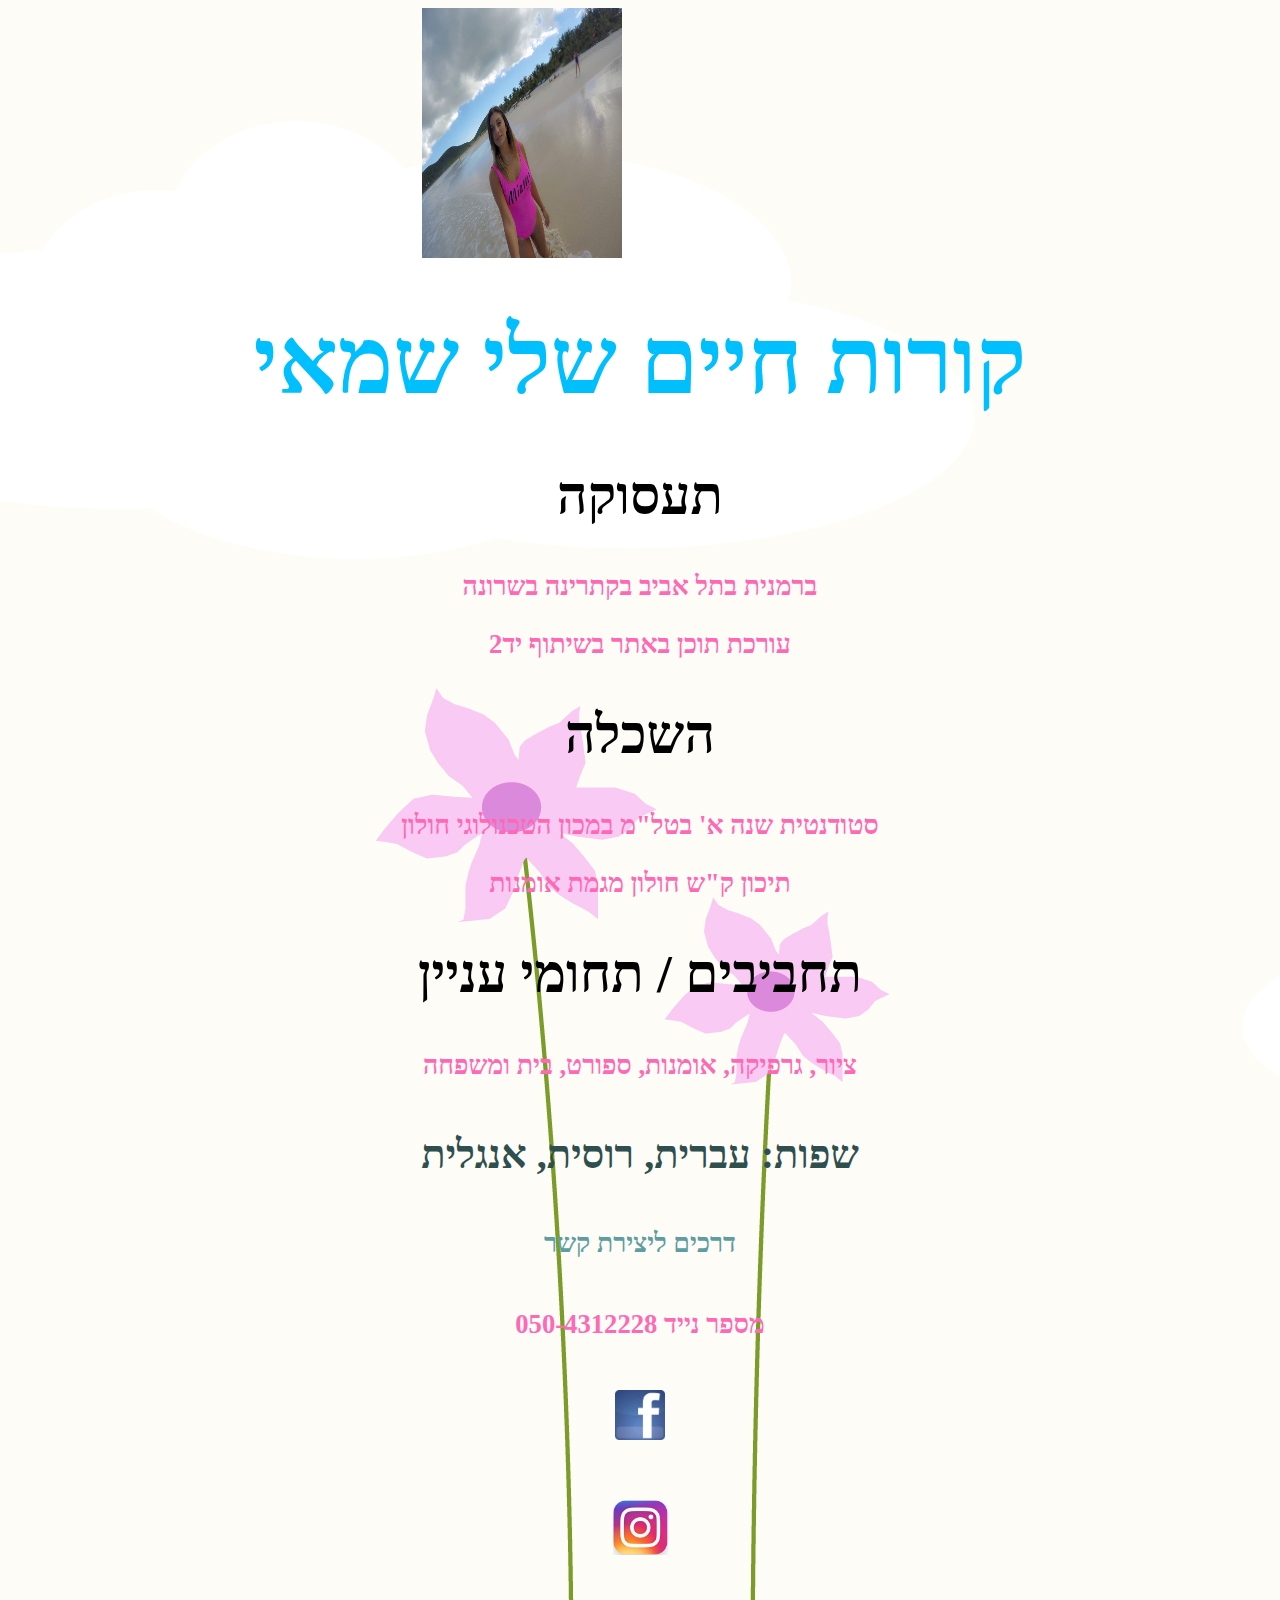
<file: folder/index.html>
﻿<!doctype html>
<html lang="">
<head>
    <meta charset="utf-8" />
    <title></title>
    <meta name="description" content="" />
    <meta name="keywords" content="" />
    <meta name="author" content="" />
    <meta name="viewport" content="width=device-width, initial-scale=1.0, user-scalable=yes">
    
    <!-- CSS -->
    <!--<link href="styles/reset.css" rel="stylesheet" />-->
    <link href="styles/myStyle.css" rel="stylesheet" />


    <!-- Scripts -->
    <script src="jScripts/jquery-1.12.0.min.js"></script>
    
</head>
<body> 
    <div id="container">
        <div id="shelly"></div>
        <h1> קורות חיים שלי שמאי</h1>
        <h2> תעסוקה</h2>
        <p>ברמנית בתל אביב בקתרינה בשרונה </p>
        <p>עורכת תוכן באתר בשיתוף יד2</p>
        <h2> השכלה</h2>
        <p>סטודנטית שנה א' בטל"מ במכון הטכנולוגי חולון </p>
        <p>תיכון ק"ש חולון מגמת אומנות </p>
        <h2>תחביבים / תחומי עניין</h2>
        <p> ציור, גרפיקה, אומנות, ספורט, בית ומשפחה </p>
        <h4>שפות: עברית, רוסית, אנגלית </h4>
        <h3>דרכים ליצירת קשר </h3>
        <P> מספר נייד 050-4312228</P>
        <h4>
            <a href=https://www.facebook.com />
            <img src="images/facebook.jpg" width="50" height="50"> </a>
        </h4>
        <h4>
            <a href=https://www.instagram.com/shellyshamay/>
                <img src="images/Instagram.jpg" width="55" height="55">
            </a>
        </h4>
    </div>
</body>
</html>
</file>
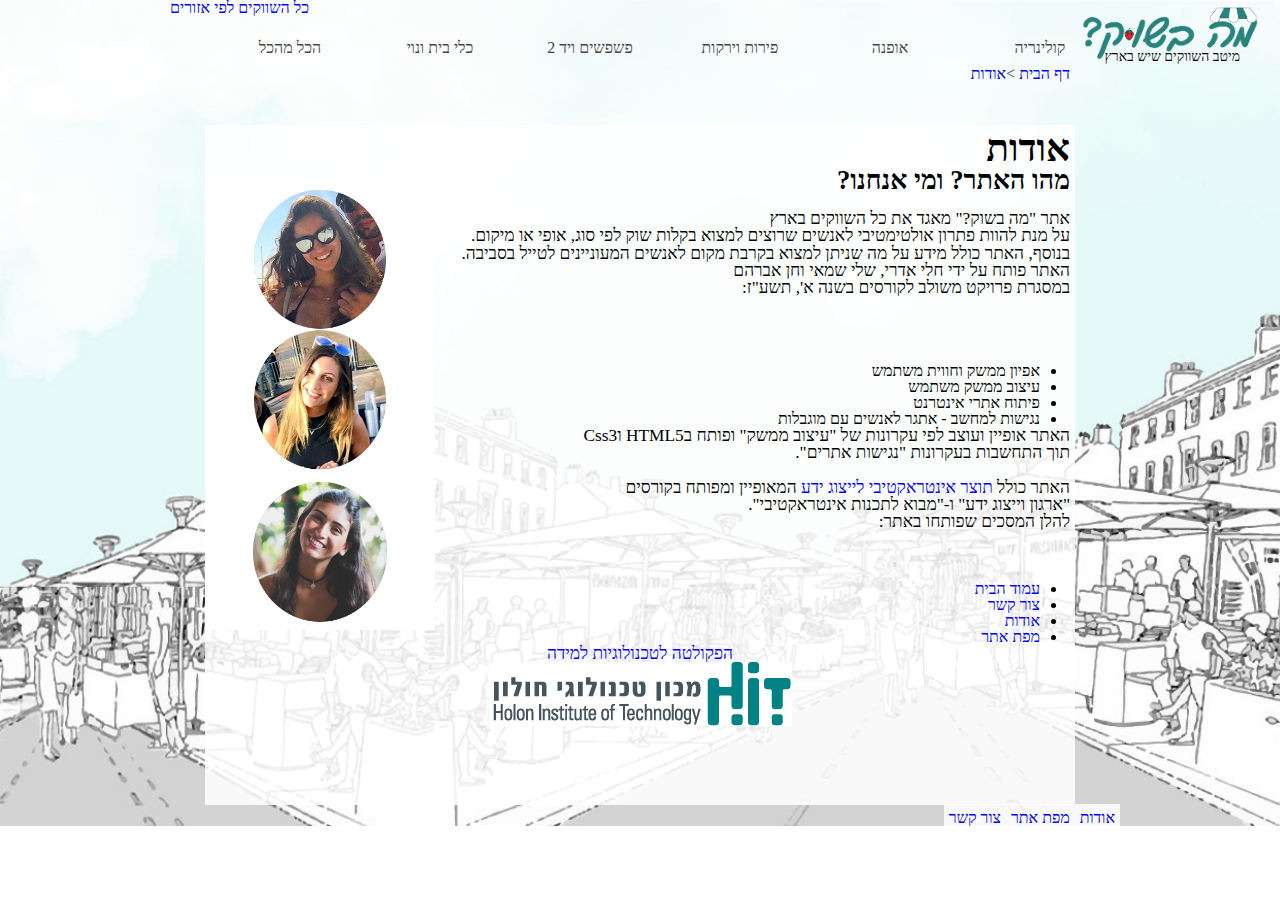
<file: project/project/about.html>
﻿<!doctype html>
<html lang="he-il">
<head>
    <meta charset="utf-8" />
    <title>אודות - מה בשוק?</title>
    <meta name="description" content="עמוד אודות על מפתחות האתר " />
    <meta name="keywords" content="מי אנחנו? אודות, פרטים, לימודים, פיתוח אתרים, טכנולוגיות למידה, אפיון ממשק משתמש," />
    <meta name="author" content="שלי שמאי, חלי אדרי, חן אברהם" />
    <meta name="viewport" content="width=device-width, initial-scale=1.0, user-scalable=yes">

    <!-- CSS -->
    <link href="styles/reset.css" rel="stylesheet" />
    <link href="styles/myStyle.css" rel="stylesheet" />


    <!-- Scripts -->
    <script src="jScripts/jquery-1.12.0.min.js"></script>

</head>
<body>
    <div id="container">
        <div id="lo1">
            <div id="logo">
                <a href="index.html"><img src="images/final.png" width="200" height="60" alt="מה בשוק" title="מה בשוק" /></a>
            </div>
            <div id="logo-text">
                <p>מיטב השווקים שיש בארץ</p>
            </div>
            <div id="marketLocation"><a href="marketLocation.html">כל השווקים לפי אזורים</a></div>
        </div>
        <header>

            <nav id="innerPage">
                <ul>
                    <li><a href="culinary.html">קולינריה</a></li>
                    <li id="cursor"><a href="#">אופנה</a></li>
                    <li id="cursor"><a href="#">פירות וירקות</a></li>
                    <li id="cursor"><a href="#">פשפשים ויד 2</a></li>
                    <li id="cursor"><a href="#">כלי בית ונוי</a></li>
                    <li><a href="https://shellysha.github.io/WebDevelopmentCourse/mabashuk/MaBaShuk%203.7.html">הכל מהכל</a></li>

                </ul>
            </nav>
            <nav id="breadCrumbs">
                <ul>

                    <li> <a href="index.html"> דף הבית </a> </li>
                    <li> <a href="about.html"> אודות </a> </li>
                </ul>
            </nav>


        </header>

        <img id="odot" src="images/us.jpg" />

        <section>

            <div id="box">

                <h1> אודות </h1>
                <h2>מהו האתר? ומי אנחנו?</h2>
                <br />
                <p>
                    אתר "מה בשוק?" מאגד את כל השווקים בארץ <br />
                    על מנת להוות פתרון אולטימטיבי לאנשים שרוצים למצוא בקלות שוק לפי סוג, אופי או מיקום.

                    <br />
                    בנוסף, האתר כולל מידע על מה שניתן למצוא בקרבת מקום לאנשים המעוניינים לטייל בסביבה.
                    <br />
                </p>

                <p>
                    האתר פותח על ידי חלי אדרי, שלי שמאי וחן אברהם<br />
                    במסגרת פרויקט משולב לקורסים בשנה א', תשע"ז:
                </p>

                <br />
                <ul id="bullet">
                    <li>אפיון ממשק וחווית משתמש</li>
                    <li>עיצוב ממשק משתמש</li>
                    <li>פיתוח אתרי אינטרנט</li>
                    <li>נגישות למחשב - אתגר לאנשים עם מוגבלות</li>
                </ul>

                <p>
                    האתר אופיין ועוצב לפי עקרונות של "עיצוב ממשק" ופותח בHTML5 וCss3<br />
                    תוך התחשבות בעקרונות "נגישות אתרים".
                    <br />
                    <br />
                    האתר כולל <a href="#">תוצר אינטראקטיבי לייצוג ידע</a> המאופיין ומפותח בקורסים<br />
                    "ארגון וייצוג ידע" ו-"מבוא לתכנות אינטראקטיבי".

                </p>
                <p>
                    להלן המסכים שפותחו באתר:

                    <br />
                    <ul id="bullet">
                        <li> <a href="index.html"> עמוד הבית</a></li>
                        <li> <a href="contactUs.html"> צור קשר</a></li>
                        <li> <a href="about.html"> אודות</a></li>
                        <li> <a href="siteMap.html"> מפת אתר</a></li>
                    </ul>
                </p>

                <p id="telem">
                    <a href="http://www.hit.ac.il/telem/overview" target="_blank">הפקולטה לטכנולוגיות למידה</a>
                    <br />
                    <img src="images/hitLogo.jpg" />
                </p>
            </div>
        </section>
    </div>
    <footer>
        <nav id="footer">
            <ul>
                <li> <a href="about.html"> אודות </a> </li>
                <li> <a href="siteMap.html"> מפת אתר </a> </li>
                <li> <a href="contactUs.html"> צור קשר </a> </li>
            </ul>
        </nav>
    </footer>
   
</body>
</html>
</file>
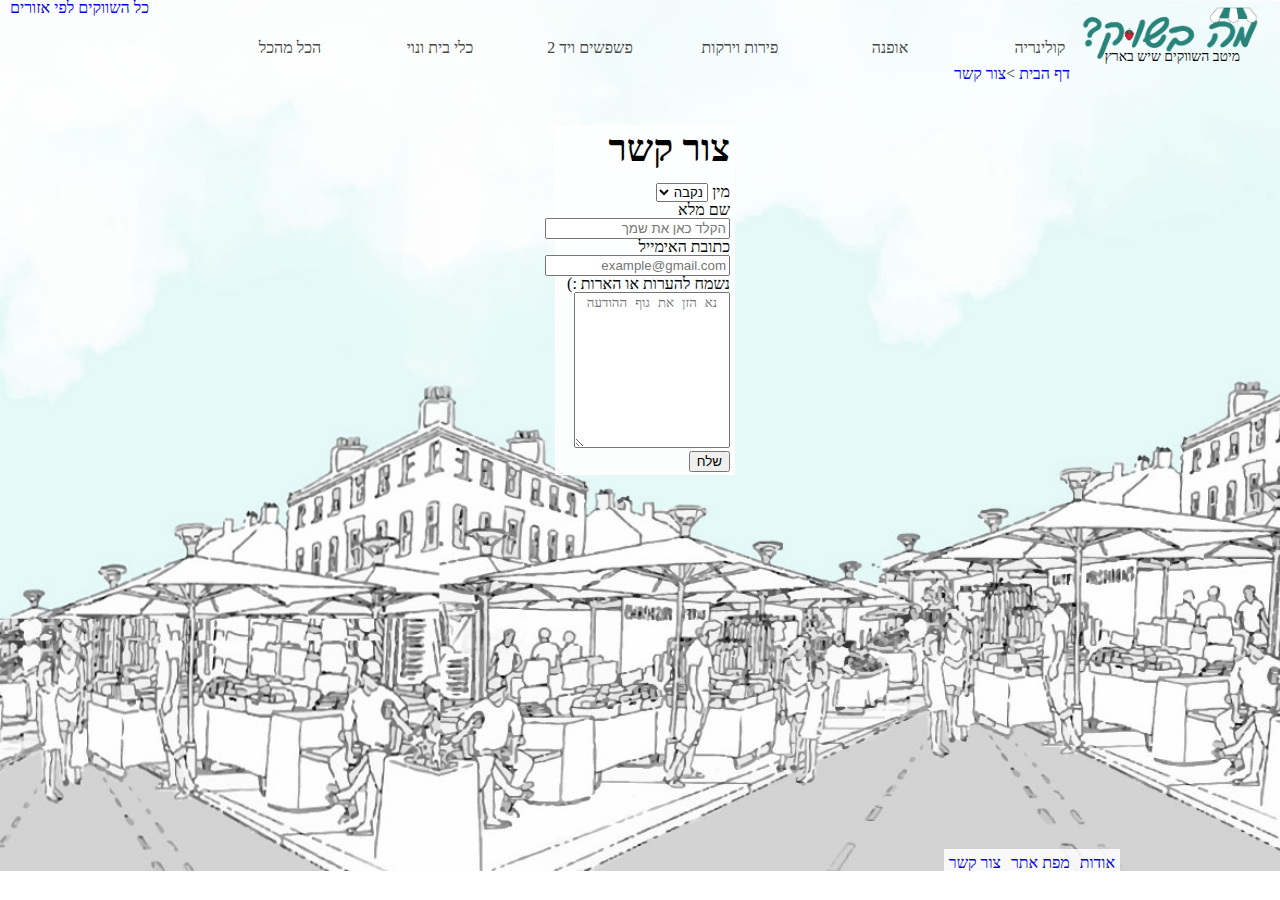
<file: project/project/contactUs.html>
﻿<!doctype html>
<html lang="he-il">
<head>
    <meta charset="utf-8" />
    <title>צור קשר - מה בשוק?</title>
    <meta name="description" content="צור קשר, טופס להשארת פרטים עם הודעה" />
    <meta name="keywords" content="טופס, יצירת קשר, הערות, פרטים, אישיים, מילוי" />
    <meta name="author" content="שלי שמאי, חלי אדרי, חלי אברהם" />
    <meta name="viewport" content="width=device-width, initial-scale=1.0, user-scalable=yes">

    <!-- CSS -->
    <link href="styles/reset.css" rel="stylesheet" />
    <link href="styles/myStyle.css" rel="stylesheet" />


    <!-- Scripts -->
    <script src="jScripts/jquery-1.12.0.min.js"></script>

</head>
<body>
    <div id="container3">
        <div id="lo1">
            <div id="logo">
                <a href="index.html"><img src="images/final.png" width="200" height="60" alt="מה בשוק" title="מה בשוק" /></a>
            </div>
            <div id="logo-text">
                <p>מיטב השווקים שיש בארץ</p>
            </div>
        </div>
            <div id="marketLocation"><a href="marketLocation.html">כל השווקים לפי אזורים</a></div>
       
        <header>

            <nav id="innerPage">
                <ul>
                    <li><a href="culinary.html">קולינריה</a></li>
                    <li id="cursor"><a href="#">אופנה</a></li>
                    <li id="cursor"><a href="#">פירות וירקות</a></li>
                    <li id="cursor"><a href="#">פשפשים ויד 2</a></li>
                    <li id="cursor"><a href="#">כלי בית ונוי</a></li>
                    <li><a href="https://shellysha.github.io/WebDevelopmentCourse/mabashuk/MaBaShuk%203.7.html">הכל מהכל</a></li>
                </ul>
            </nav>

            <nav id="breadCrumbs">
                <ul>
                    <li> <a href="index.html"> דף הבית </a> </li>
                    <li> <a href="contactUs.html"> צור קשר </a> </li>
                </ul>
            </nav>


        </header>

        <section>
            <div id="box1">
                <h1> צור קשר</h1>

                <br />
                <form>
                    <input type="hidden" id="myEmail" name="name" value="mailto:shellyshamay@gmail.com">
                    <div id="form">
                        <label for="gender">
                            מין
                            <select id="mySelection">
                                <option value=“1” selected> נקבה </option>
                                <option value=“2”> זכר </option>
                            </select>
                        </label>

                        <br />
                        <label id="name">
                            שם מלא<br />
                            <input type="text" id="myname" placeholder="הקלד כאן את שמך" />
                        </label>

                        <br />
                        <label id="email">
                            כתובת האימייל<br />
                            <input type="text" id="myemail" placeholder="example@gmail.com" />
                        </label>

                        <br />
                        <label id="freetext">
                            נשמח להערות או הארות :)<br />
                            <textarea id="myArea" row="10" placeholder="נא הזן את גוף ההודעה"></textarea>
                        </label>

                        <br />
                        <input type="submit" id="SendForm" value=שלח />

                    </div>
                </form>
            </div>
        </section>
    </div>
    <footer>
        <nav id="footer">
            <ul>
                <li> <a href="about.html"> אודות </a> </li>
                <li> <a href="siteMap.html"> מפת אתר </a> </li>
                <li> <a href="contactUs.html"> צור קשר </a> </li>
            </ul>
        </nav>
    </footer>

</body>
</html>
</file>
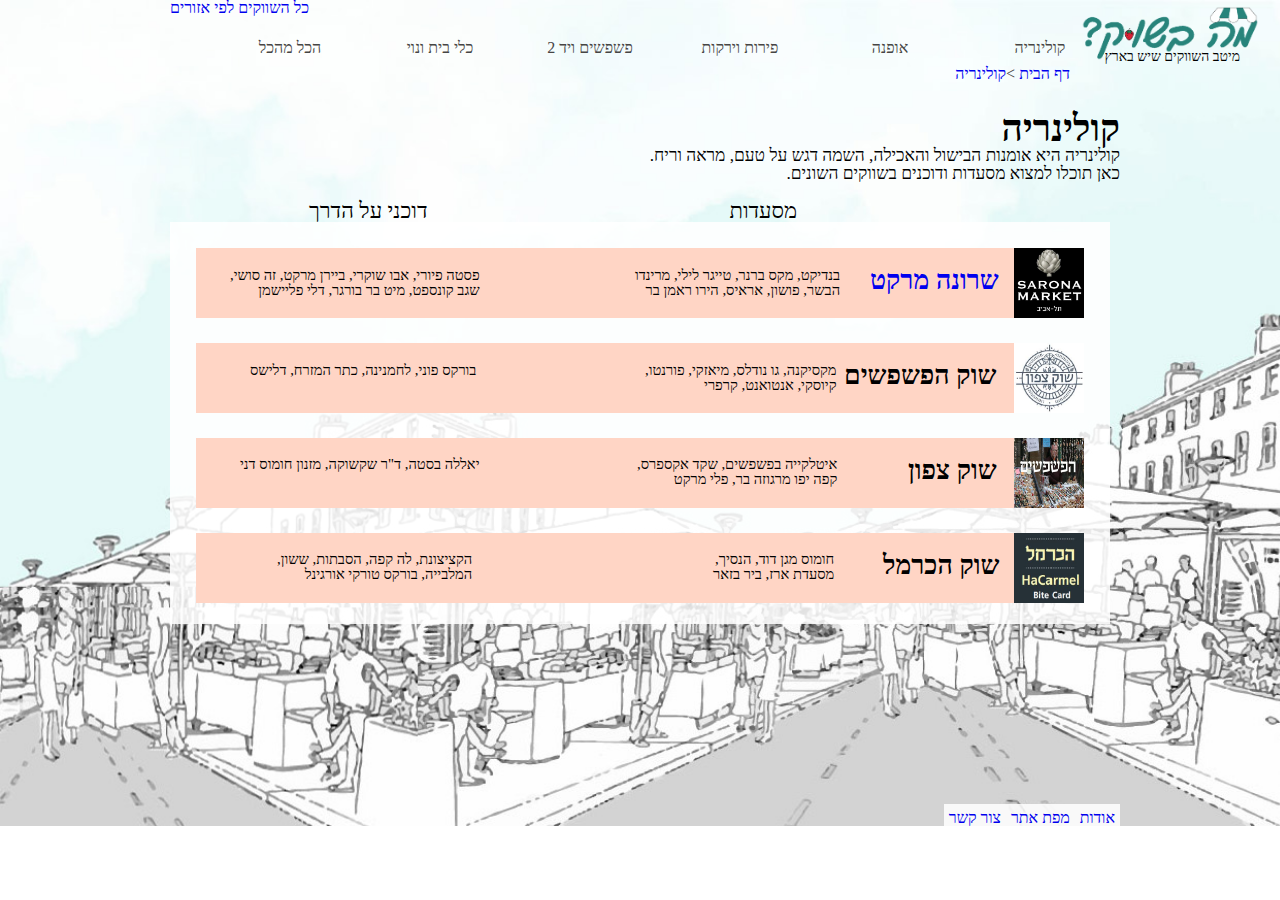
<file: project/project/culinary.html>
﻿<!doctype html>
<html lang="he-il">
<head>
    <meta charset="utf-8" />
    <title>קולינריה - מה בשוק?</title>
    <meta name="description" content="מהי קולינריה? קולינריה בשווקים בארץ" />
    <meta name="keywords" content="מסעדות, דוכני על הדרך, קולינריה , שוק, שווקים, אזור בארץ, איטלקי, אסיאתי, אקספרס, אוכל רחוב, תאילנדי, ויאטנמי, הודי, סושי, יפני" />
    <meta name="author" content="שלי שמאי, חלי אדרי, חן אברהם" />
    <meta name="viewport" content="width=device-width, initial-scale=1.0, user-scalable=yes">
    
    <!-- CSS -->
   <link href="styles/reset.css" rel="stylesheet" />
    <link href="styles/myStyle.css" rel="stylesheet" />


    <!-- Scripts -->
    <script src="jScripts/jquery-1.12.0.min.js"></script>
    
</head>
<body>
    <div id="container">
        <div id="lo1">
            <div id="logo">
                <a href="index.html"><img src="images/final.png" width="200" height="60" alt="מה בשוק" title="מה בשוק" /></a>
            </div>
            <div id="logo-text">
                <p>מיטב השווקים שיש בארץ</p>
            </div>
            <div id="marketLocation"><a href="marketLocation.html">כל השווקים לפי אזורים</a></div>
        </div>
        <header>

            <nav id="innerPage">
                <ul>
                    <li><a href="culinary.html">קולינריה</a></li>
                    <li id="cursor"><a href="#">אופנה</a></li>
                    <li id="cursor"><a href="#">פירות וירקות</a></li>
                    <li id="cursor"><a href="#">פשפשים ויד 2</a></li>
                    <li id="cursor"><a href="#">כלי בית ונוי</a></li>
                    <li><a href="https://shellysha.github.io/WebDevelopmentCourse/mabashuk/MaBaShuk%203.7.html">הכל מהכל</a></li>
                </ul>
            </nav>

            <nav id="breadCrumbs">
                <ul>
                    <li><a href="index.html">דף הבית</a></li>
                    <li><a href="culinary.html">קולינריה</a></li>
                </ul>
            </nav>

        </header>

        <h1 class="H">קולינריה</h1>
        <p class="P">
            קולינריה היא אומנות הבישול והאכילה, השמה דגש על טעם, מראה וריח. <br />
            כאן תוכלו למצוא מסעדות ודוכנים בשווקים השונים.
        </p>
        <div id="mi">
        <div id="misdo">
            <p>מסעדות</p>
            <p>דוכני על הדרך</p>
        </div>
    </div>
        <section>
            <div id="boxa">

        <section>
            <div id="saronamarket">
                <img src="images/sarona.JPG" alt="שרונה-לוגו" title="שוק שרונה מרקט" style="width:70px;height:70px;" />
                <h2>
                    <a href="culinaryS.html">
                        שרונה מרקט
                    </a>   </h2>

                <div id="saro">
                    <p>בנדיקט, מקס ברנר, טייגר לילי, מרינדו<br /> הבשר, פושון, אראיס, הירו ראמן בר </p>
                </div>
                <div id="saro2">
                    <p>פסטה פיורי, אבו שוקרי, ביירן מרקט, זה סושי, <br />שגב קונספט, מיט בר בורגר, דלי פליישמן</p>
                </div>
            </div>
        </section>
        <section>
            <div id="tzafon">
                <img src="images/shoktzafon.JPG" alt="צפון-לוגו" title="שוק צפון" style="width:70px;height:70px;" />
                <div id="cursor">
                    <h2>
                        <a href="#">
                            שוק צפון </a> </h2>
                    <div id="tz">
                        <p>מקסיקנה, גו נודלס, מיאזקי, פורנטו,<br /> קיוסקי, אנטואנט, קרפרי</p>
                    </div>
                    <div id="tz1">
                    <p>בורקס פוני, לחמנינה, כתר המזרח, דלישס</p>
                </div>
                </div>
            </div>
        </section>
        <section>
            <div id="pishpeshim">

                <img src="images/hapishpeshim.JPG" alt="פשפשים-לוגו" title="שוק הפשפשים" style="width:70px;height:70px;" />
                <div id="cursor">
                    <h2>
                        <a href="#">
                            שוק הפשפשים
                        </a>    </h2>
                    <div id="pi">
                        <p> איטלקייה בפשפשים, שקד אקספרס,<br/> קפה יפו מרגוזה בר, פלי מרקט</p>
                    </div>
                    <div id="pi1">
                        <p>יאללה בסטה, ד"ר שקשוקה, מזנון חומוס דני</p>
                    </div>
                </div>
            </div>
        </section>
        <section>
            <div id="carmel">
                <img src="images/hakarmel.JPG" alt="כרמל-לוגו" title="שוק הכרמל" style="width:70px;height:70px;" />
                <div id="cursor">
                    <h2>
                        <a href="#">
                            שוק הכרמל
                        </a>    </h2>
                    <div id="ca">
                        <p> חומוס מגן דוד, הנסיך, <br/>מסעדת ארז, ביר בזאר</p>
                    </div>
                    <div id="ca1">
                        <p>הקציצונת, לה קפה, הסבתות, ששון, <br/>המלבייה, בורקס טורקי אורגינל</p>
                    </div>
                </div>
            </div>
        </section>
         </div>
        </section>
    </div>
    <footer>
        <nav id="footer">
            <ul>
                <li> <a href="about.html"> אודות </a> </li>
                <li> <a href="siteMap.html"> מפת אתר </a> </li>
                <li> <a href="contactUs.html"> צור קשר </a> </li>
            </ul>
        </nav>
    </footer>

</body>
</html>
</file>
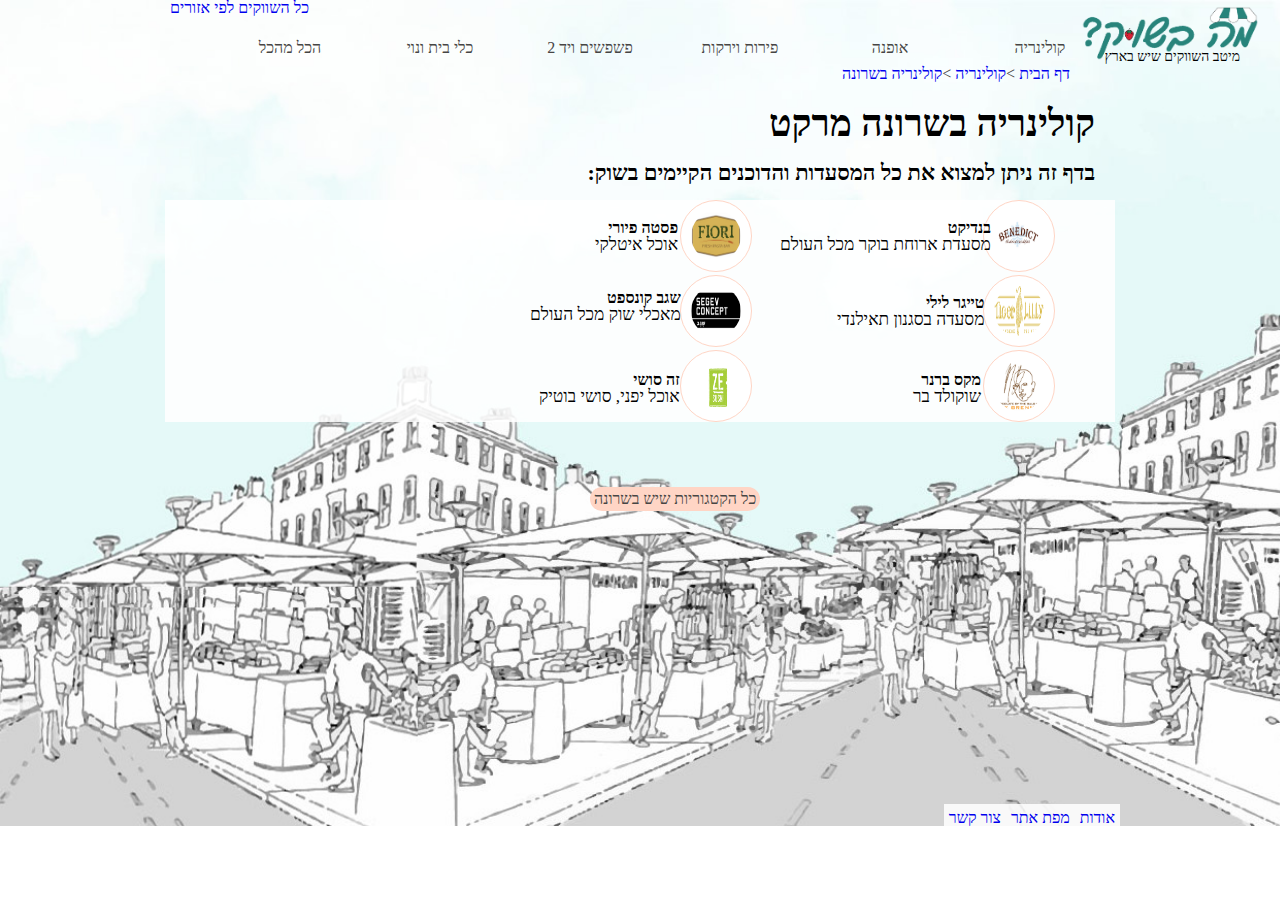
<file: project/project/culinaryS.html>
﻿<!doctype html>
<html lang="he-il">
<head>
    <meta charset="utf-8" />
    <title>מה בשוק? מיטב השווקים שיש בארץ</title>
    <meta name="description" content="מיטב השווקים שיש בארץ" />
    <meta name="keywords" content="שוק, שווקים, דוכני על הדרך, מחיר, פירות, ירקות, כלי נוי, פשפשים, יד2, מרקט, אוכל, מסעדות" />
    <meta name="author" content="שלי שמאי, חלי אדרי, חן אברהם" />
    <meta name="viewport" content="width=device-width, initial-scale=1.0, user-scalable=yes">

    <!-- CSS -->
    <link href="styles/reset.css" rel="stylesheet" />
    <link href="styles/myStyle.css" rel="stylesheet" />


    <!-- Scripts -->
    <script src="jScripts/jquery-1.12.0.min.js"></script>

</head>
<body>
    <div id="container">
        <div id="lo1">
            <div id="logo">
                <a href="index.html"><img src="images/final.png" width="200" height="60" alt="מה בשוק" title="מה בשוק" /></a>
            </div>
            <div id="logo-text">
                <p>מיטב השווקים שיש בארץ</p>
            </div>
            <div id="marketLocation"><a href="marketLocation.html">כל השווקים לפי אזורים</a></div>
        </div>
        <header>

            <nav id="innerPage">
                <ul>
                    <li><a href="culinary.html">קולינריה</a></li>
                    <li id="cursor"><a href="#">אופנה</a></li>
                    <li id="cursor"><a href="#">פירות וירקות</a></li>
                    <li id="cursor"><a href="#">פשפשים ויד 2</a></li>
                    <li id="cursor"><a href="#">כלי בית ונוי</a></li>
                    <li><a href="https://shellysha.github.io/WebDevelopmentCourse/mabashuk/MaBaShuk%203.7.html">הכל מהכל</a></li>
                </ul>
            </nav>

            <nav id="breadCrumbs">
                <ul>
                    <li><a href="index.html">דף הבית</a></li>
                    <li><a href="culinary.html">קולינריה</a></li>
                    <li><a href="culinaryS.html">קולינריה בשרונה</a></li>
                </ul>
            </nav>

        </header>

        <section>
            <div id="boxx2">
                <h1>קולינריה בשרונה מרקט</h1>
                <h3>בדף זה ניתן למצוא את כל המסעדות והדוכנים הקיימים בשוק: </h3>
            </div>
        </section>
        <section>
            <div id="boxxx">
                <div id="boxAll">
                    <div id="bened">
                        <a href="http://www.benedict.co.il/" target="_blank">
                            <img src="images/benedict.PNG" alt="בנדיקט" title="בנדיקט" style="width:50px;height:50px;" />
                        </a>
                    </div>
                    <div id="benedi">
                        <h5>בנדיקט</h5>
                        <p>מסעדת ארוחת בוקר מכל העולם</p>
                    </div>
                    <div id="fiur">
                        <a href="http://www.fiori.co.il/"target="_blank">
                            <img src="images/fiori.PNG" alt="פיורי" title="פיורי" style="width:50px;height:50px;" />
                        </a>
                    </div>
                    <div id="fiori">
                        <h5>פסטה פיורי</h5>
                        <p>אוכל איטלקי</p>
                    </div>
                    <div id="tiiger">
                        <a href="http://tigerlilly.co.il/he/"target="_blank">
                            <img src="images/tiger.png" alt="טיגר לילי" title="טייגר לילי" style="width:50px;height:50px;" />
                        </a>
                    </div>
                    <div id="tigr">
                        <h5>טייגר לילי</h5>
                        <p>מסעדה בסגנון תאילנדי</p>
                    </div>
                    <div id="segev">
                        <a href="http://www.segevchef.com/restaurants/segev-concept/"target="_blank">
                            <img src="images/segev.PNG" alt="שגב" title="שגב" style="width:50px;height:50px;" />
                        </a>
                    </div>
                    <div id="segev2">
                        <h5>שגב קונספט</h5>
                        <p>מאכלי שוק מכל העולם</p>
                    </div>
                    <div id="max">
                        <a href="http://www.max-brenner.co.il/"target="_blank">
                            <img src="images/max.PNG" alt="מקס ברנר" title="מקס ברנר" style="width:50px;height:50px;" />
                        </a>
                    </div>
                    <div id="max2">
                        <h5>מקס ברנר</h5>
                        <p>שוקולד בר</p>
                    </div>
                    <div id="zesush">
                        <a href="http://www.zesushi.co.il/"target="_blank">
                            <img src="images/ze.png" alt="זה סושי" title="זה סושי" style="width:50px;height:50px;" />
                        </a>
                    </div>
                    <div id="ze">
                        <h5>זה סושי</h5>
                        <p>אוכל יפני, סושי בוטיק</p>
                    </div>
                </div>
            </div>
        </section>
        <section>
            <div id="saronaAll2">
            <div id="saronaAll"><a href="saronaAll.html">כל הקטגוריות שיש בשרונה</a></div>
    </div>
    </section>
    </div>
    <footer>
        <nav id="footer">
            <ul>
                <li> <a href="about.html"> אודות </a> </li>
                <li> <a href="siteMap.html"> מפת אתר </a> </li>
                <li> <a href="contactUs.html"> צור קשר </a> </li>
            </ul>
        </nav>
    </footer>

</body>
</html>
</file>
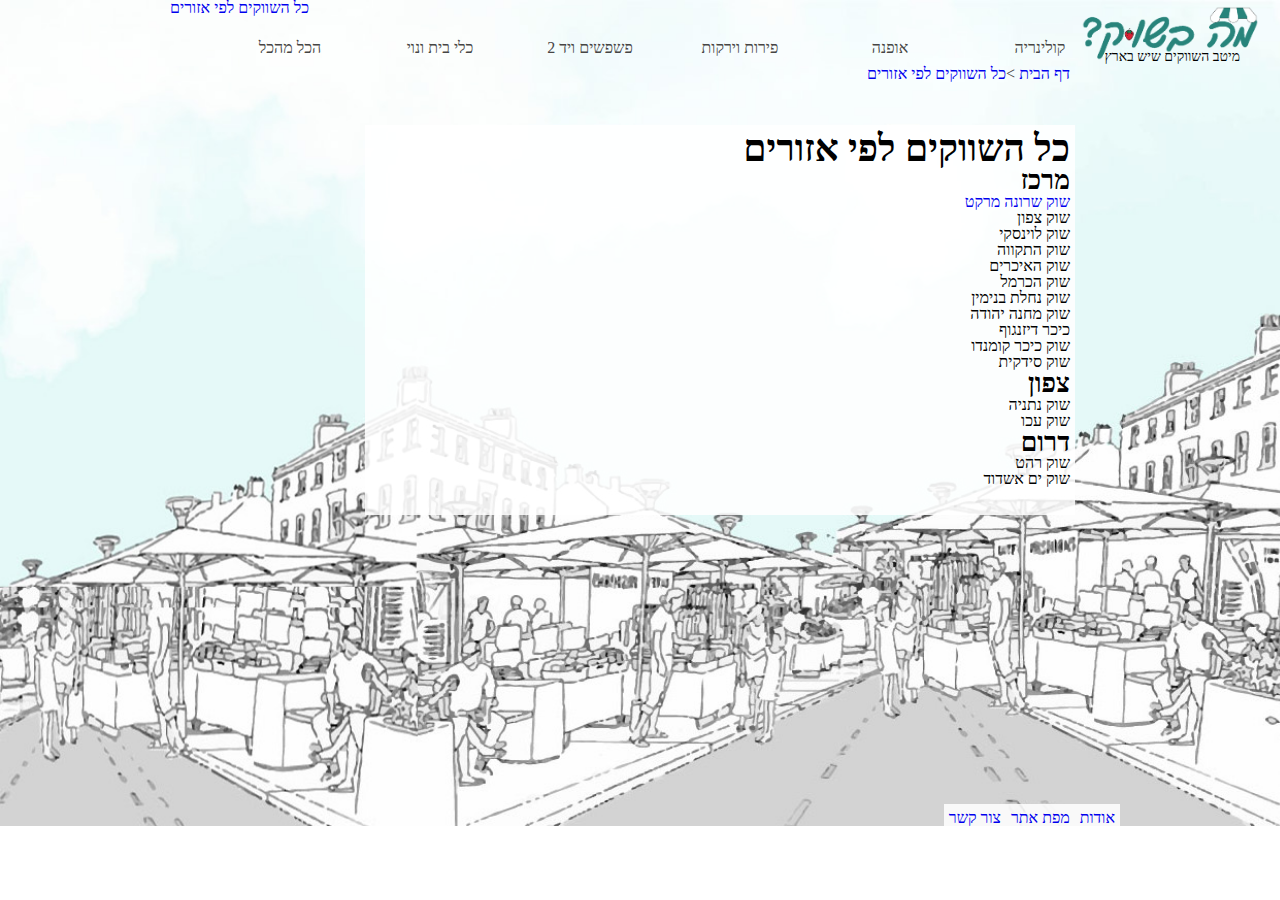
<file: project/project/marketLocation.html>
﻿<!doctype html>
<html lang="he-il">
<head>
    <meta charset="utf-8" />
    <title></title>
    <meta name="description" content="מיטב השווקים שיש בארץ" />
    <meta name="keywords" content="שוק, שווקים, דוכני על הדרך, מחיר, פירות, ירקות, כלי נוי, פשפשים, יד2, מרקט, אוכל, מסעדות" />
    <meta name="author" content="שלי שמאי, חלי אדרי, חן אברהם" />
    <meta name="viewport" content="width=device-width, initial-scale=1.0, user-scalable=yes">

    <!-- CSS -->
    <link href="styles/reset.css" rel="stylesheet" />
    <link href="styles/myStyle.css" rel="stylesheet" />


    <!-- Scripts -->
    <script src="jScripts/jquery-1.12.0.min.js"></script>

</head>
<body>
    <div id="container">
        <div id="lo1">
            <div id="logo">
                <a href="index.html"><img src="images/final.png" width="200" height="60" alt="מה בשוק" title="מה בשוק" /></a>
            </div>
            <div id="logo-text">
                <p>מיטב השווקים שיש בארץ</p>
            </div>
            <div id="marketLocation"><a href="marketLocation.html">כל השווקים לפי אזורים</a></div>
        </div>
        <header>




            <nav id="innerPage">
                <ul>
                    <li><a href="culinary.html">קולינריה</a></li>
                    <li id="cursor"><a href="#">אופנה</a></li>
                    <li id="cursor"><a href="#">פירות וירקות</a></li>
                    <li id="cursor"><a href="#">פשפשים ויד 2</a></li>
                    <li id="cursor"><a href="#">כלי בית ונוי</a></li>
                    <li><a href="https://shellysha.github.io/WebDevelopmentCourse/mabashuk/MaBaShuk%203.7.html"><span>הכל מהכל</span></a></li>
                </ul>
            </nav>
            <nav id="breadCrumbs">
                <ul>
                    <li><a href="index.html">דף הבית</a></li>
                    <li><a href="marketLocation.html">כל השווקים לפי אזורים</a></li>
                </ul>
            </nav>

        </header>
        <section>
            <div id="container2">
                <div class="all">
                    <div id="box2">

                        <h1>כל השווקים לפי אזורים</h1>
                        <h2>מרכז</h2>
                        <ul>
                            <li><a href="saronaAll.html">שוק שרונה מרקט</a></li>
                            <li id="cursor"><a href="#">שוק צפון</a></li>
                            <li id="cursor"><a href="#">שוק לוינסקי</a></li>
                            <li id="cursor"><a href="#">שוק התקווה</a></li>
                            <li id="cursor"><a href="#">שוק האיכרים</a></li>
                            <li id="cursor"><a href="#">שוק הכרמל</a></li>
                            <li id="cursor"><a href="#">שוק נחלת בנימין</a></li>
                            <li id="cursor"><a href="#">שוק מחנה יהודה</a></li>
                            <li id="cursor"><a href="#">כיכר דיזנגוף</a></li>
                            <li id="cursor"><a href="#">שוק כיכר קומנדו</a></li>
                            <li id="cursor"><a href="#">שוק סידקית</a></li>
                        </ul>
                        <h2>צפון</h2>
                        <ul>
                            <li id="cursor"><a href="#">שוק נתניה</a></li>
                            <li id="cursor"><a href="#">שוק עכו</a></li>
                        </ul>
                        <h2>דרום</h2>
                        <ul>
                            <li id="cursor"><a href="#">שוק רהט</a></li>
                            <li id="cursor"><a href="#">שוק ים אשדוד</a></li>
                        </ul>
                    </div>
                </div>
            </div>
        </section>
    </div>
            <footer>
                <nav id="footer">
                    <ul>
                        <li> <a href="about.html"> אודות </a> </li>
                        <li> <a href="siteMap.html"> מפת אתר </a> </li>
                        <li> <a href="contactUs.html"> צור קשר </a> </li>
                    </ul>
                </nav>
            </footer>

</body>
</html>
</file>
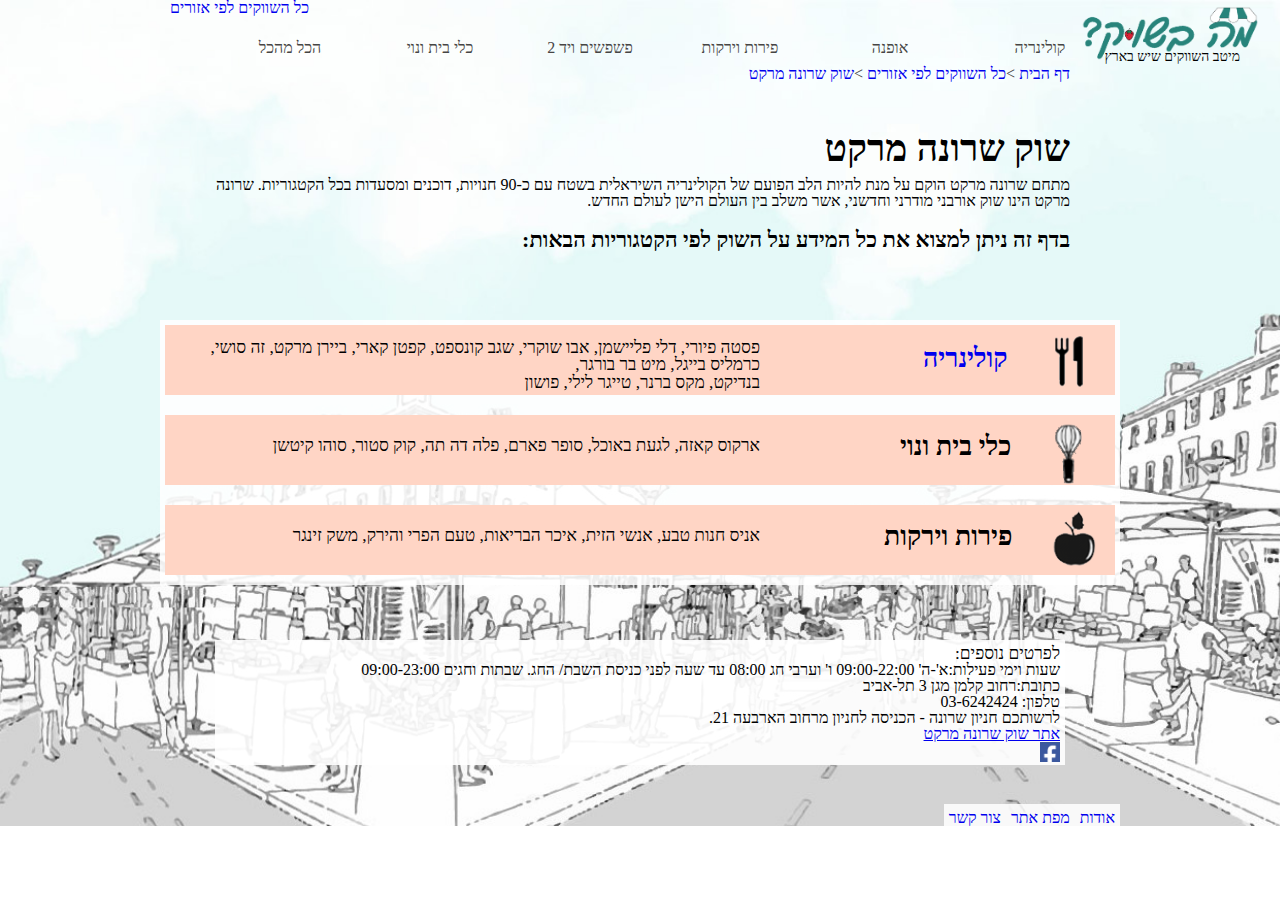
<file: project/project/saronaAll.html>
﻿<!doctype html>
<html lang="he-il">
<head>
    <meta charset="utf-8" />
    <title>מה בשוק? מיטב השווקים שיש בארץ</title>
    <meta name="description" content="מיטב השווקים שיש בארץ" />
    <meta name="keywords" content="שוק, שווקים, דוכני על הדרך, מחיר, פירות, ירקות, כלי נוי, פשפשים, יד2, מרקט, אוכל, מסעדות" />
    <meta name="author" content="שלי שמאי, חלי אדרי, חן אברהם" />
    <meta name="viewport" content="width=device-width, initial-scale=1.0, user-scalable=yes">

    <!-- CSS -->
    <link href="styles/reset.css" rel="stylesheet" />
    <link href="styles/myStyle.css" rel="stylesheet" />


    <!-- Scripts -->
    <script src="jScripts/jquery-1.12.0.min.js"></script>

</head>
<body>
    <div id="container">
        <div id="lo1">
            <div id="logo">
                <a href="index.html"><img src="images/final.png" width="200" height="60" alt="מה בשוק" title="מה בשוק" /></a>
            </div>
            <div id="logo-text">
                <p>מיטב השווקים שיש בארץ</p>
            </div>
            <div id="marketLocation"><a href="marketLocation.html">כל השווקים לפי אזורים</a></div>
        </div>
        <header>

            <nav id="innerPage">
                <ul>
                    <li><a href="culinary.html">קולינריה</a></li>
                    <li id="cursor"><a href="#">אופנה</a></li>
                    <li id="cursor"><a href="#">פירות וירקות</a></li>
                    <li id="cursor"><a href="#">פשפשים ויד 2</a></li>
                    <li id="cursor"><a href="#">כלי בית ונוי</a></li>
                    <li><a href="https://shellysha.github.io/WebDevelopmentCourse/mabashuk/MaBaShuk%203.7.html"><span>הכל מהכל</span></a></li>

                </ul>
            </nav>
            <nav id="breadCrumbs">
                <ul>
                    <li><a href="index.html">דף הבית</a></li>
                    <li><a href="marketLocation.html">כל השווקים לפי אזורים</a></li>
                    <li><a href="saronaAll.html">שוק שרונה מרקט</a></li>
                </ul>
            </nav>

        </header>

        <section>

            <div id="box4">

                <h1>שוק שרונה מרקט</h1>
                <p>מתחם שרונה מרקט הוקם על מנת להיות הלב הפועם של הקולינריה השיראלית בשטח עם כ-90 חנויות, דוכנים ומסעדות בכל הקטגוריות. שרונה מרקט הינו שוק אורבני מודרני וחדשני, אשר משלב בין העולם הישן לעולם החדש.</p>

                <section>
                    <h3>בדף זה ניתן למצוא את כל המידע על השוק לפי הקטגוריות הבאות:</h3>
                </section>
            </div>

            <section>
                <div id="boxa1">
                    <section>
                        <div id="cul1">
                            <div id="cul2">
                                <img src="images/mis.png" alt="אייקון-קולינריה" title="אייקון-קולינריה" />
                            </div>

                            <div id="cul">
                                <h2><a href="culinaryS.html">קולינריה</a></h2>
                                <p>פסטה פיורי, דלי פליישמן, אבו שוקרי, שגב קונספט, קפטן קארי, ביירן מרקט, זה סושי, כרמליס בייגל, מיט בר בורגר, <br />בנדיקט, מקס ברנר, טייגר לילי, פושון</p>
                            </div>
                        </div>
                    </section>
                    <section>
                        <div id="noy3">
                            <div id="noy">
                                <img src="images/nou.png" alt="אייקון-כלי בית" title="אייקון-כלי בית" />
                            </div>
                            <div id="cursor">
                                <a href="#"> </a>
                            </div>
                            <div id="noy2">
                                <h2>כלי בית ונוי</h2>
                                <p>ארקוס קאזה, לגעת באוכל, סופר פארם, פלה דה תה, קוק סטור, סוהו קיטשן</p>
                            </div>

                        </div>
                    </section>
                    <section>
                        <div id="fru">
                            <div id="fru1">
                                <img src="images/per.png" alt="אייקון-פירות" title="אייקון-פירות" />
                            </div>
                            <div id="cursor">
                                <a href="#">  </a>
                            </div>
                            <div id="fru2">
                                <h2>פירות וירקות</h2>
                                <p>אניס חנות טבע, אנשי הזית, איכר הבריאות, טעם הפרי והירק, משק זינגר</p>
                            </div>

                        </div>

                    </section>

                </div>
            </section>
    </section>
    <section>
        <div id="box5">
            <p>לפרטים נוספים:</p>
            <ul>
                <li>
                    שעות וימי פעילות:א'-ה' 09:00-22:00
                    ו' וערבי חג 08:00 עד שעה לפני כניסת השבת/ החג.
                    שבתות וחגים 09:00-23:00
                </li>
                <li>כתובת:רחוב קלמן מגן 3 תל-אביב</li>
                <li>טלפון: 03-6242424</li>
                <li>לרשותכם חניון שרונה - הכניסה לחניון מרחוב הארבעה 21.</li>
                <li><a href="http://saronamarket.co.il/he/%D7%A2%D7%9E%D7%95%D7%93-%D7%94%D7%91%D7%99%D7%AA"target="_blank">אתר שוק שרונה מרקט</a></li>
                <li><a class="F" href="https://www.facebook.com/saronamarkettlv/?ref=ts&fref=ts"target="_blank" alt="פייסבוק" title="פייסבוק"></a></li>
            </ul>
        </div>
    </section>
    </div>
    <footer>
        <nav id="footer">
            <ul>
                <li> <a href="about.html"> אודות </a> </li>
                <li> <a href="siteMap.html"> מפת אתר </a> </li>
                <li> <a href="contactUs.html"> צור קשר </a> </li>
            </ul>
        </nav>
    </footer>

</body>
</html>
</file>
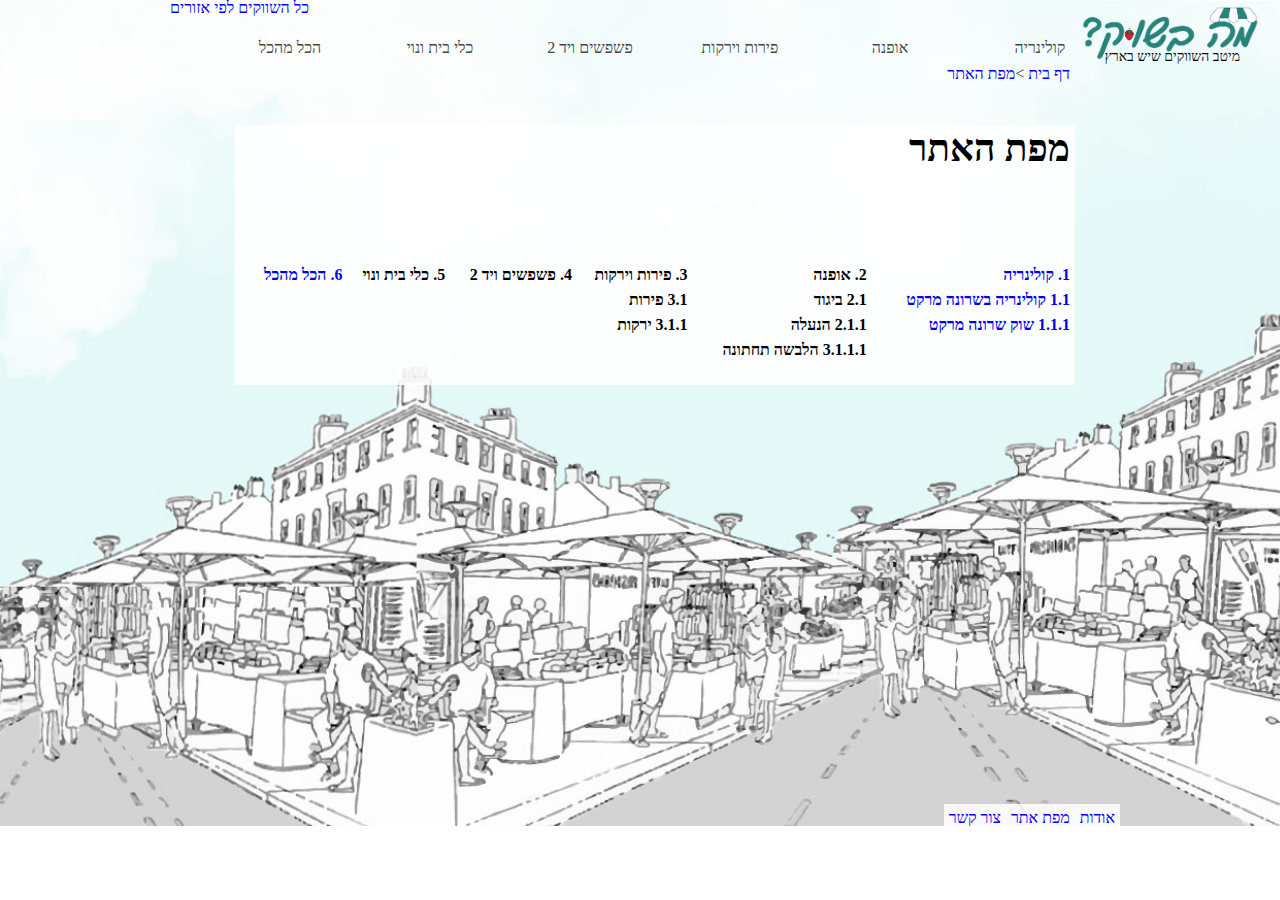
<file: project/project/siteMap.html>
﻿<!doctype html>
<html lang="he-il">
<head>
    <meta charset="utf-8" />
    <title>מפת אתר - מה בשוק?</title>
    <meta name="description" content="מפת אתר עוזרת לנווט באתר בקלות" />
    <meta name="keywords" content="מפות, ניווט, אתרים, פיתוח, קישורים" />
    <meta name="author" content="חלי אדרי, חן אברהם, שלי שמאי" />
    <meta name="viewport" content="width=device-width, initial-scale=1.0, user-scalable=yes">

    <!-- CSS -->
    <link href="styles/reset.css" rel="stylesheet" />
    <link href="styles/myStyle.css" rel="stylesheet" />


    <!-- Scripts -->
    <script src="jScripts/jquery-1.12.0.min.js"></script>

</head>
<body>

    <div id="container">
        <div id="logo">
            <a href="index.html"><img src="images/final.png" width="200" height="60" alt="מה בשוק" title="מה בשוק" /></a>
        </div>
        <div id="logo-text">
            <p>מיטב השווקים שיש בארץ</p>
        </div>
        <div id="marketLocation"><a href="marketLocation.html">כל השווקים לפי אזורים</a></div>
        <header>

            <nav id="innerPage">
                <ul>
                    <li><a href="culinary.html">קולינריה</a></li>
                    <li id="cursor"><a href="#">אופנה</a></li>
                    <li id="cursor"><a href="#">פירות וירקות</a></li>
                    <li id="cursor"><a href="#">פשפשים ויד 2</a></li>
                    <li id="cursor"><a href="#">כלי בית ונוי</a></li>
                    <li><a href="https://shellysha.github.io/WebDevelopmentCourse/mabashuk/MaBaShuk%203.7.html"><span>הכל מהכל</span></a></li>
                </ul>
            </nav>
            <nav id="breadCrumbs">
                <ul>
                    <li> <a href="index.html"> דף בית </a> </li>
                    <li> <a href="siteMap.html"> מפת האתר </a> </li>
                </ul>
            </nav>


        </header>

        <div id="container2">
            <div id="box3">
                <h1>מפת האתר</h1>
                <table style="width:825px;">
                    <tr>
                        <th><a href="culinary.html">1. קולינריה</a></th>
                        <th id="cursor"><a href="#">2. אופנה</a></th>
                        <th id="cursor"><a href="#">3. פירות וירקות</a></th>
                        <th id="cursor"><a href="#">4. פשפשים ויד 2</a></th>
                        <th id="cursor"><a href="#">5. כלי בית ונוי</a></th>
                        <th><a href="#">6. הכל מהכל</a></th>
                    </tr>
                    <tr>
                        <th><a href="culinaryS.html">1.1 קולינריה בשרונה מרקט</a></th>
                        <th id="cursor">2.1 ביגוד</th>
                        <th id="cursor">3.1 פירות</th>
                        <th></th>
                        <th></th>
                        <th></th>
                    </tr>
                    <tr>
                        <th><a href="saronaAll.html">1.1.1 שוק שרונה מרקט</a></th>
                        <th id="cursor">2.1.1 הנעלה</th>
                        <th id="cursor">3.1.1 ירקות</th>
                        <th></th>
                        <th></th>
                        <th></th>
                    </tr>
                    <tr>
                        <th></th>
                        <th id="cursor">3.1.1.1 הלבשה תחתונה</th>
                        <th></th>
                        <th></th>
                        <th></th>
                        <th></th>
                    </tr>
                </table>
            </div>
        </div>
    </div>
    <footer>
        <nav id="footer">
            <ul>
                <li> <a href="about.html"> אודות </a> </li>
                <li> <a href="siteMap.html"> מפת אתר </a> </li>
                <li> <a href="contactUs.html"> צור קשר </a> </li>
            </ul>
        </nav>
    </footer>



</body>
</html>
</file>
<file: folder/styles/myStyle.css>
body {
direction: rtl;
background-repeat: no-repeat;
background-image:url("../images/1_161338123.jpg");


}

h1{
font-family: Calibri;
font-size: 70pt;
color: deepskyblue ;
font-weight: bold;
text-align: center;
margin: 50px;
}

h2{
font-family:Calibri;
font-size: 40pt;
text-align:center;
    
}

h3{
font-family: Calibri;
font-size: 20pt;
color:cadetblue;
font-weight: bold;
text-align: center;
margin: 50px;
}

h4 {
font-family: Calibri;
font-size: 30pt;
color: darkslategrey;
font-weight: bold;
text-align: center;
margin: 50px;
}

#shelly{
    background-image:url("../images/C360_2016-10-16-23-27-58-060.jpg");
    background-size: 200px 250px;
    margin-right: 650px;
    width:200px;
    height:250px;
}
#shelly:hover {
    background-image:url("../images/download.jpg");
   
}
p {
font-family: Calibri;
font-size: 20pt;
color:hotpink;
font-weight: bolder;
text-align: center;
margin-left: 350px;
margin-right: 350px;
}
ul {
font-family: Maga;
font-size: 20px;
color: #8da2c8;
font-weight: bolder;
text-align: center;
margin-left: 350px;
margin-right: 350px;
}
</file>
<file: project/project/styles/myStyle.css>
﻿body {
     font-family: Calibri;
    direction: rtl;
    margin: 0 auto;
    width: 960px;
 
    background-image:url("../images/background.jpg"); background-repeat:no-repeat; background-size:cover;
}
/*כל הקטגוריות בשרונה- דף פנימי קולינריה בשרונה*/
#saronaAll2{
    position:relative;
}
#container{
    width:960px;
    min-height:90vh;
    position:relative;
   
}
#container3{
    min-height:95vh;
    width:960px;
}
#container2{
    width:800px;
}
/*לוגו*/
#logo{
    display:inline;
       left: 910px;
    position:absolute;
}
#logo-text{
    position:absolute;
 top: 50px;
    right: -120px;
}
#logo-text p{
    font-size:14px;
}
/*לוגו דף בית*/

    #lo{
        position:relative;
    }
    #lo1{
        position:relative;
    }
   #logoH{
       display:inline;
    position:absolute;
     left: 360px;
    top: -140px;
    }
   #logo-text2{
    position:absolute;
        top: -74px;
    left: 421px;
}
   #logo-text2 p{
       font-size:19px;
   }
/*רקע לבן*/
#box3{
   
    
    border-style:none;
    width:830px;
    height:250px;   
    background-color:rgba(255, 255, 255, 0.86);
    padding:5px;
    margin:45px;

}
#box1{
   left: 510px;
    position: absolute;
    border-style:none;
    width:170px;
    height:340px;   
    background-color:rgba(255, 255, 255, 0.86);
    padding:5px;
    margin:45px;

}#box2{
    border-style:none;
    height:380px;   
    background-color:rgba(255, 255, 255, 0.86);
    padding:5px;
    margin:45px;
}

 #box4{
   border-style:none;
    height:140px;   
    background-color:rgba(255, 255, 255, 0.0);
    padding:5px;
    margin:45px;
 }
 #box4 >p{
     font-size:16px;
  margin-top:10px;
 }

/*שרונה הכל*/
#cul2 img{
    border:0px solid #ffd5c5;
    height:70px;
    background-color:#ffd5c5;


}
#cul1{
    border:0px solid #ffd5c5;
    height:70px;
    background-color:#ffd5c5;
    margin-bottom:20px;
}
#cul >h2{
    position:absolute;
      left: 763px;
    top: 345px;
}
#cul > p{
    position:absolute;
    right: 360px;
    top: 339px;
}
#noy img{
    border:0px solid #ffd5c5;
    height:70px;
    background-color:#ffd5c5;
}
#noy3{
    border:0px solid #ffd5c5;
    height:70px;
    background-color:#ffd5c5;
    margin-bottom:20px;

}
#noy2 > h2{
        position:absolute;
           left: 740px;
    top: 433px;
}
#noy2 > p{
position:absolute;
right:360px;
top:437px;
}
#fru1 img{
    border:0px solid #ffd5c5;
    height:70px;
    background-color:#ffd5c5;
}
#fru{
    border:0px solid #ffd5c5;
    height:70px;
    background-color:#ffd5c5;
    margin-bottom:20px;
}
#fru2 > h2{
  position:absolute;
     left: 724px;
    top: 523px;
}
#fru2 >p{
    position:absolute;
    right:360px;
    top:527px;
}
#box5 {
    border-style: none;
    height: 115px;
    background-color: rgba(255, 255, 255, 0.90);
    margin: 55px;
    padding: 5px;
  
}
  
#box5 ul{
    list-style: none;
    
}
#box5 li  a{
    text-decoration:underline;
}
#box{
    border-style:none;
    height:670px;   
    background-color:rgba(255, 255, 255, 0.86);
    padding:5px;
    margin:45px;
}
#box2 ul {
    list-style:none;
}
h3{
    font-size:22px;
    margin-top:20px;
}
/*ניווט דף פנימי*/
#innerPage ul{
    list-style:none;
    
}
#innerPage ul li{
    display:inline-block;
    float:right;
    text-align:center;
}

#innerPage ul li a{
    display:block;
    color:#464544;
    width:120px;
    padding: 10px 10px;
    margin-top:30px;
    margin-right:10px;
    text-decoration:none;
    
}
#innerPage ul li a:hover{
    background-color:#ffd5c5;
    border-radius:5px;
}
/*תפריט פירורי לחם*/
#breadCrumbs {
      height:30px;
      color:#464544;
      padding-top: 50px;
      width:500px;
}
#breadCrumbs ul li{
    display:block;
    float:right;
    position:relative;
    right:50px;
}
#breadCrumbs ul li a:hover{
    color:blue;
    text-decoration:underline;
}
#breadCrumbs ul li a:active{
    color:blue;
    text-decoration:none;
}
 #breadCrumbs ul li:after{
     content:" > ";
 }
 #breadCrumbs ul li:last-child:after{
     content:"";
 }
/*ריבועים לשווקים*/
.saronamarket {
    font-size:16px;
    border-style:none;
    height:70px;   
    background-color:rgba(75, 146, 140, 0.85);
    padding:5px;
margin:45px;
}
.saronamarket > a {
    display:inline;
}
.saronamarket > a > p{
    font-size:11px;
}
 /*כותרות*/
h1{
   font-size:28pt;
   text-align:right;
   
}
h2{
    text-align:right;
    font-size:20pt;
    position:relative;
 
}
 p{
    text-align:right;
    font-size:13pt;
  
}

/* טופס צור קשר*/

form {
    text-align: right;
}

#myArea {
    height: 150px;
    width: 150px;
}

#SendForm, #freetext, #email, #name, #mySelection, #gender, #myArea {
    text-align: center;
   
    margin: 0 auto;
}


#bullet {
    padding-right:30px;
    padding-top:50px;
}


#telem {
    text-align: center;
}

a {
    text-decoration: none;
}

#odot {
    background-repeat: no-repeat;
    float: left;
    height: 450px;
    position:relative;
    left:45px;
    top:100px;
}
.H{
    margin-top:30px;
}
.P{
    padding-bottom:30px;
}
/* מפת אתר*/
table{
    margin-top:100px;
}
table, td{
    vertical-align:top;
    text-align:justify;
}
table, th, td{
   height:25px;
}

#cursor a{
    cursor:no-drop;
    color:black;
    
}
 #footer{
 

}
#footer ul{
    list-style:none;
}
 #footer ul li{
         display:block;
         float:right;
}
 #footer ul li a{
    border-style:none;
    background-color:rgba(255, 255, 255, 0.86);
padding:5px;
margin:auto;
}

 #marketLocation a{
   
    left: 10px;
    position: absolute;
}
 #marketLocation a:hover{
     background-color:#ffd5c5;
 }
 #homePage a span{
     position:absolute;
     right:50%;
     transform:translateX(50%);
     top:-20px;
 
}



 #homePage a:hover span{
       transition:all 0.3s linear;
     top:50px;
     font-size:30px;
         background-color:rgba(255, 255, 255, 0.74);
         border: solid rgba(255, 255, 255, 0.74) ;
    border-radius: 5px;
 }
 #homePage ul{
     list-style:none;
     margin-top:150px;

 }

 #homePage ul li{
     display:inline-block;
     float:right;
     text-align:center;
     margin:0px;
 }

#homePage ul li a{
    display:block;
    color:#464544;
    width:120px;
    padding: 5px 5px;
  position:relative;
    margin-right:10px;
    text-decoration:none;
    font-size:12px;
    
}

#homePage ul li:nth-child(1) a{
background-image:url("../images/cheese.jpg");
background-size:200px;
background-repeat:no-repeat;
width:130px;
height:250px;
}

#homePage ul li:nth-child(1) a:hover{
    background-image:url("../images/pizza.jpg");
       background-color:rgba(255, 255, 255, 0.74);
         border: solid rgba(255, 255, 255, 0.74) ;
    border-radius: 5px;

}
#homePage ul li:nth-child(2) a{
background-image:url("../images/h.jpg");
background-size:200px;
background-repeat:no-repeat;
width:130px;
height:250px;
}
#homePage ul li:nth-child(3) a{
background-image:url("../images/veg.jpg");
background-size:200px;
background-repeat:no-repeat;
width:130px;
height:250px;
}
#homePage ul li:nth-child(4) a{
background-image:url("../images/cher.jpg");
background-size:200px;
background-repeat:no-repeat;
width:130px;
height:250px;
}
#homePage ul li:nth-child(5) a{
background-image:url("../images/yad2.jpg");
background-size:200px;
background-repeat:no-repeat;
width:130px;
height:250px;
}
#homePage ul li:nth-child(6) a{
background-image:url("../images/brush.jpg");
background-size:200px;
background-repeat:no-repeat;
width:130px;
height:250px;
}
    #homePage ul li:nth-child(6) a:hover {
        background-image: url("../images/staff.jpg");
           background-color:rgba(255, 255, 255, 0.74);
         border: solid rgba(255, 255, 255, 0.74) ;
    border-radius: 5px;

    }
    #marketll{
        position:relative;
    }
    #marketL{
          top: 360px;
    left: 430px;
    position:absolute;
    border: 4px solid #ffd5c5;
    border-radius: 20px;
    }
    #marketL > a{
        font-family:'Gveret Levin AlefAlefAlef';
        text-align:center;
        font-size:12pt;
         color:#464544;
         background-color:#ffd5c5;
    
    }
   #misdo{
          position: absolute;
        top: -12px;
        left:0px;
   }
#misdo p{
      display: inline;
    font-size: 22px;
    padding: 149px;
}
#saronamarket, #tzafon, #pishpeshim, #carmel {
    font-size: 16px;
    border-style: none;
    height: 70px;
    background-color:#ffd5c5;
    margin: 25px;
}
#saronamarket > h2{
    position:absolute;
           top: 45px;
    left: 700px;
}
#saro{
    position:absolute;
     left: 465px;
    top: 46px
}

#saro >p{
    font-size:11pt;
}
#saro2{
    position:absolute;
    left: 60px;
    top: 46px;
}
#saro2 > p{
    font-size:11pt;
}
#pishpeshim > h2{
    position:absolute;
         top: 258px;
    left: 870px;
}
#tz{
    position:absolute;
      left: 475px;
    top: 141px;
}

#tz >p{
    font-size:11pt;
}
#tz1{
    position:absolute;
    left:80px;
    top:141px;
}
#tz1 > p{
    font-size:11pt;
}
#tzafon > #cursor > h2{
    position:absolute;
              left: 738px;
    top: 235px;
}
#pishpeshim > #cursor >h2{
    position: absolute;
   left: 674px;
    top: 140px;
}
#pi{
    position:absolute;
    left: 467px;
    top: 235px;
}

#pi >p{
    font-size:11pt;
}
#pi1{
    position:absolute;
         left: 70px;
    top: 235px;
}
#pi1 > p{
    font-size:11pt;
}
#carmel > #cursor >h2{
    position: absolute;
       left: 713px;
    top: 330px;
}
#ca{
    position:absolute;
        left: 543px;
    top: 330px;
}

#ca >p{
    font-size:11pt;
}
#ca1{
    position:absolute;
        left: 107px;
    top: 330px;
}
#ca1 > p{
    font-size:11pt;
}
/*קטגוריות מסעדות ודוכנים בעמוד פנימי קולינריה*/
#mi{
    position:relative;
}



/*ריבוע כל המסעדות בשרונה*/
#boxx2{
     font-size: 16px;
    border-style: none;
    height: 70px;
    background-color: rgba(75, 146, 140, 0);
   
    margin: 25px;
}
/*עיגולים*/
#bened img{
    background-color:white;
    width: 100px;
    height: 100px;
    background-repeat: no-repeat;
    background-size:100px;
    background-position: left;
    display: inline-block;
    border: 1px solid #ffd5c5;
    -webkit-border-radius: 100px 100px 100px 100px;
    border-radius: 100px 100px 100px 100px;
    margin-right: 60px;
    padding:10px;
}
#fiur img{
      background-color:white;
    width: 100px;
    height: 100px;
    background-repeat: no-repeat;
    background-size:100px;
    background-position: left;
    display: inline-block;
    border: 1px solid #ffd5c5;
    -webkit-border-radius: 100px 100px 100px 100px;
    border-radius: 100px 100px 100px 100px;
    margin-right: 60px;
    padding:10px;
}
#tiiger img{
      background-color:white;
    width: 100px;
    height: 100px;
    background-repeat: no-repeat;
    background-size:100px;
    background-position: left;
    display: inline-block;
    border: 1px solid #ffd5c5;
    -webkit-border-radius: 100px 100px 100px 100px;
    border-radius: 100px 100px 100px 100px;
    margin-right: 60px;
    padding:10px;
}
#segev img{
      background-color:white;
    width: 100px;
    height: 100px;
    background-repeat: no-repeat;
    background-size:100px;
    background-position: left;
    display: inline-block;
    border: 1px solid #ffd5c5;
    -webkit-border-radius: 100px 100px 100px 100px;
    border-radius: 100px 100px 100px 100px;
    margin-right: 60px;
    padding:10px;
}

#max img {
    background-color: white;
    width: 100px;
    height: 100px;
    background-repeat: no-repeat;
    background-size: 100px;
    background-position: left;
    display: inline-block;
    border: 1px solid #ffd5c5;
    -webkit-border-radius: 100px 100px 100px 100px;
    border-radius: 100px 100px 100px 100px;
    margin-right: 60px;
    padding: 10px;
}
#zesush img {
    background-color: white;
    width: 100px;
    height: 100px;
    background-repeat: no-repeat;
    background-size: 100px;
    background-position: left;
    display: inline-block;
    border: 1px solid #ffd5c5;
    -webkit-border-radius: 100px 100px 100px 100px;
    border-radius: 100px 100px 100px 100px;
    margin-right: 60px;
    padding: 10px;
}
#max2{ position:absolute;
        left: 753px;
    top: 172px;

}
#zesush{
    position:absolute;
    left:520px;
    top:150px;
}
#ze{
    position:absolute;
        left: 379px;
    top: 172px;
}
#segev{
    position:absolute;
    left:520px;
    top:75px;
}
#segev2{
    position:absolute;
    left:370px;
    top:90px;
}
#tigr{
    position:absolute;
       left: 677px;
    top: 95px;
}
#fiur{
    position:absolute;
        left: 520px;
    top: 0px;
}
#fiori{
    position:absolute;
    left:435px;
    top:20px;
}
#benedi {
    position: absolute;
    left: 620px;
    top: 20px;
}

#boxAll{
         font-size: 16px;
    border-style: none;
    height: 222px; 
    margin: 5px;
    background-color: rgba(255, 255, 255, 0.86);
   
   
}
#boxa{
    border-style:none;
      height: 400px;
    margin: 10px;
    padding: 1px;
    background-color: rgba(255, 255, 255, 0.86);
    position:relative;
}
#boxa1{
     border-style:none;
       height: 255px;
    padding: 5px;
    background-color: rgba(255, 255, 255, 0.86);

}
#saronaAll{
    position:absolute;
    left:430px;
    position: absolute;
    border: 4px solid #ffd5c5;
    border-radius: 20px;
    top:60px;

}
#saronaAll > a{
        text-align: center;
    font-size: 12pt;
    color: #464544;
    background-color: #ffd5c5;
        font-family: 'Gveret Levin AlefAlefAlef';
}
/*קופסא של קולינריה בשרונה */
#boxxx{
    position:relative;
}
.F{
   background-image:url(../images/face.PNG);
   display:block;
   background-size:contain;
   width:20px;
    height:20px; 
}
</file>
